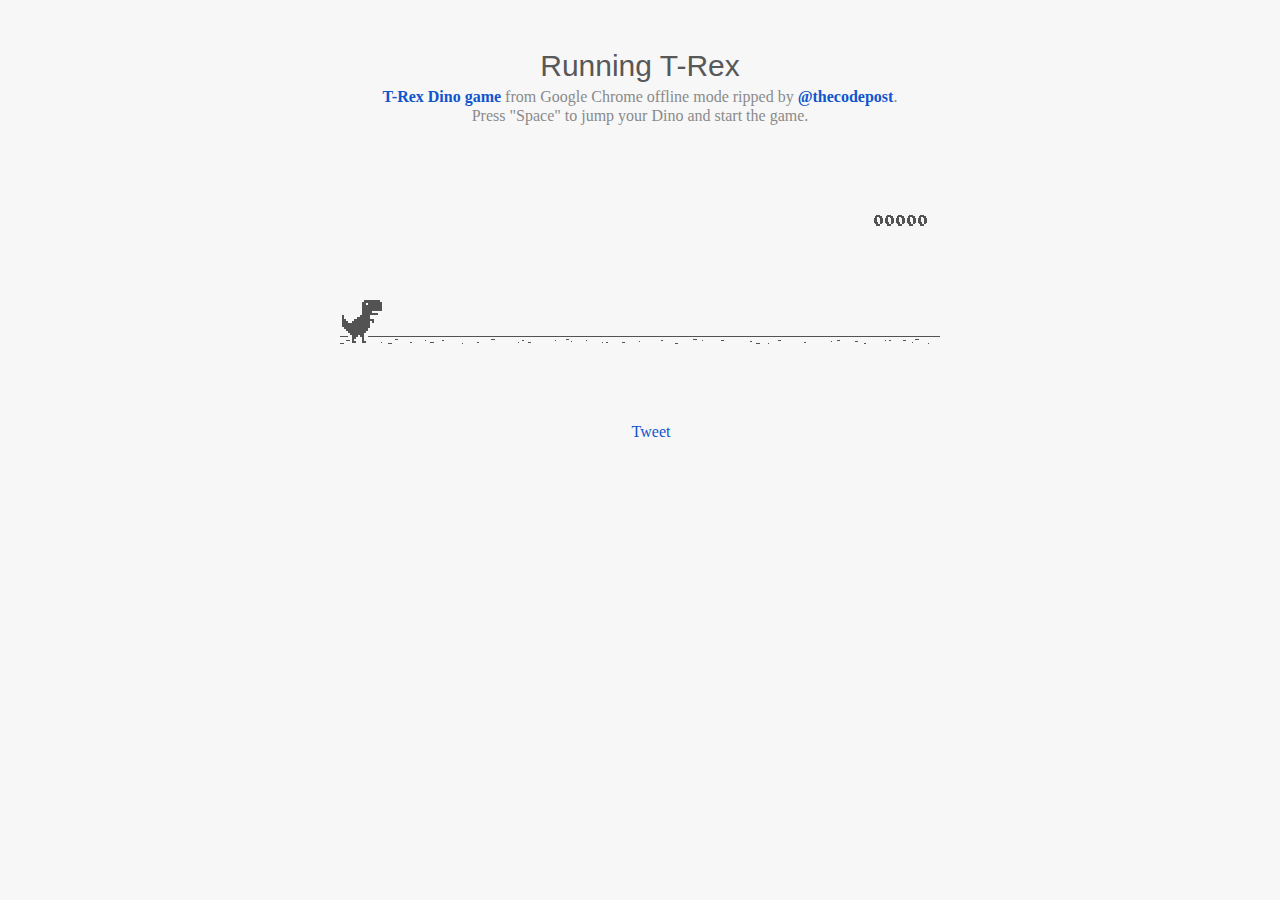
<file: Pages/404Page.html>
<html>

<head>
<title>404 Not Found</title>
<meta name="description" content="Ripped T-Rex/Dino game of Chromium">
<meta property="og:title" content="Play the hidden T-Rex Dinosaur game of Chromium .">
<meta property="og:type" content="article">
<meta property="og:url" content="http://www.thecodepost.org">
<meta property="og:image" content="http://img.thecodepost.org/2015/01/trex.png">
<meta property="og:site_name" content="The Code Post">
<meta property="og:description" content="Google Chrome has a hidden T-Rex game only for offline mode. But now, you can enjoy it any time and on any device, but you gotta stay online!!!">

<meta name="twitter:card" content="summary_large_image">
<meta name="twitter:site" content="@thecodepost">
<meta name="twitter:creator" content="@thecodepost">
<meta name="twitter:title" content="Check out the cool hidden game from Google Chrome!">
<meta name="twitter:description" content="Check out the cool hidden game from Google Chrome!">
<meta name="twitter:image:src" content="http://img.thecodepost.org/2015/01/trex.png">
<script src="https://apis.google.com/js/platform.js" async defer></script>

	<!--script type="text/javascript" src="a.js"></script-->
	<script type="text/javascript">
	function hideClass(name) {
       var myClasses = document.querySelectorAll(name),
      i = 0,
      l = myClasses.length;

      for (i; i < l; i++) {
        myClasses[i].style.display = 'none';
      }
	}
    // Copyright (c) 2014 The Chromium Authors. All rights reserved.
    // Use of this source code is governed by a BSD-style license that can be
    // found in the LICENSE file.
    (function() {
    'use strict';
    /**
    * T-Rex runner.
    * @param {string} outerContainerId Outer containing element id.
    * @param {object} opt_config
    * @constructor
    * @export
    */
    function Runner(outerContainerId, opt_config) {
    // Singleton
    if (Runner.instance_) {
    return Runner.instance_;
    }
    Runner.instance_ = this;
    this.outerContainerEl = document.querySelector(outerContainerId);
    this.containerEl = null;
    this.detailsButton = this.outerContainerEl.querySelector('#details-button');
    this.config = opt_config || Runner.config;
    this.dimensions = Runner.defaultDimensions;
    this.canvas = null;
    this.canvasCtx = null;
    this.tRex = null;
    this.distanceMeter = null;
    this.distanceRan = 0;
    this.highestScore = 0;
    this.time = 0;
    this.runningTime = 0;
    this.msPerFrame = 1000 / FPS;
    this.currentSpeed = this.config.SPEED;
    this.obstacles = [];
    this.started = false;
    this.activated = false;
    this.crashed = false;
    this.paused = false;
    this.resizeTimerId_ = null;
    this.playCount = 0;
    // Sound FX.
    this.audioBuffer = null;
    this.soundFx = {};
    // Global web audio context for playing sounds.
    this.audioContext = null;
    // Images.
    this.images = {};
    this.imagesLoaded = 0;
    this.loadImages();
    }
    window['Runner'] = Runner;
    /**
    * Default game width.
    * @const
    */
    var DEFAULT_WIDTH = 600;
    /**
    * Frames per second.
    * @const
    */
    var FPS = 60;
    /** @const */
    var IS_HIDPI = window.devicePixelRatio > 1;
    /** @const */
    var IS_IOS =
    window.navigator.userAgent.indexOf('UIWebViewForStaticFileContent') > -1;
    /** @const */
    var IS_MOBILE = window.navigator.userAgent.indexOf('Mobi') > -1 || IS_IOS;
    /** @const */
    var IS_TOUCH_ENABLED = 'ontouchstart' in window;
    /**
    * Default game configuration.
    * @enum {number}
    */
    Runner.config = {
    ACCELERATION: 0.001,
    BG_CLOUD_SPEED: 0.2,
    BOTTOM_PAD: 10,
    CLEAR_TIME: 3000,
    CLOUD_FREQUENCY: 0.5,
    GAMEOVER_CLEAR_TIME: 750,
    GAP_COEFFICIENT: 0.6,
    GRAVITY: 0.6,
    INITIAL_JUMP_VELOCITY: 12,
    MAX_CLOUDS: 6,
    MAX_OBSTACLE_LENGTH: 3,
    MAX_SPEED: 12,
    MIN_JUMP_HEIGHT: 35,
    MOBILE_SPEED_COEFFICIENT: 1.2,
    RESOURCE_TEMPLATE_ID: 'audio-resources',
    SPEED: 6,
    SPEED_DROP_COEFFICIENT: 3
    };
    /**
    * Default dimensions.
    * @enum {string}
    */
    Runner.defaultDimensions = {
    WIDTH: DEFAULT_WIDTH,
    HEIGHT: 150
    };
    /**
    * CSS class names.
    * @enum {string}
    */
    Runner.classes = {
    CANVAS: 'runner-canvas',
    CONTAINER: 'runner-container',
    CRASHED: 'crashed',
    ICON: 'icon-offline',
    TOUCH_CONTROLLER: 'controller'
    };
    /**
    * Image source urls.
    * @enum {array.<object>}
    */
    Runner.imageSources = {
    LDPI: [
    {name: 'CACTUS_LARGE', id: '1x-obstacle-large'},
    {name: 'CACTUS_SMALL', id: '1x-obstacle-small'},
    {name: 'CLOUD', id: '1x-cloud'},
    {name: 'HORIZON', id: '1x-horizon'},
    {name: 'RESTART', id: '1x-restart'},
    {name: 'TEXT_SPRITE', id: '1x-text'},
    {name: 'TREX', id: '1x-trex'}
    ],
    HDPI: [
    {name: 'CACTUS_LARGE', id: '2x-obstacle-large'},
    {name: 'CACTUS_SMALL', id: '2x-obstacle-small'},
    {name: 'CLOUD', id: '2x-cloud'},
    {name: 'HORIZON', id: '2x-horizon'},
    {name: 'RESTART', id: '2x-restart'},
    {name: 'TEXT_SPRITE', id: '2x-text'},
    {name: 'TREX', id: '2x-trex'}
    ]
    };
    /**
    * Sound FX. Reference to the ID of the audio tag on interstitial page.
    * @enum {string}
    */
    Runner.sounds = {
    BUTTON_PRESS: 'offline-sound-press',
    HIT: 'offline-sound-hit',
    SCORE: 'offline-sound-reached'
    };
    /**
    * Key code mapping.
    * @enum {object}
    */
    Runner.keycodes = {
    JUMP: {'38': 1, '32': 1}, // Up, spacebar
    DUCK: {'40': 1}, // Down
    RESTART: {'13': 1} // Enter
    };
    /**
    * Runner event names.
    * @enum {string}
    */
    Runner.events = {
    ANIM_END: 'webkitAnimationEnd',
    CLICK: 'click',
    KEYDOWN: 'keydown',
    KEYUP: 'keyup',
    MOUSEDOWN: 'mousedown',
    MOUSEUP: 'mouseup',
    RESIZE: 'resize',
    TOUCHEND: 'touchend',
    TOUCHSTART: 'touchstart',
    VISIBILITY: 'visibilitychange',
    BLUR: 'blur',
    FOCUS: 'focus',
    LOAD: 'load'
    };
    Runner.prototype = {
    /**
    * Setting individual settings for debugging.
    * @param {string} setting
    * @param {*} value
    */
    updateConfigSetting: function(setting, value) {
    if (setting in this.config && value != undefined) {
    this.config[setting] = value;
    switch (setting) {
    case 'GRAVITY':
    case 'MIN_JUMP_HEIGHT':
    case 'SPEED_DROP_COEFFICIENT':
    this.tRex.config[setting] = value;
    break;
    case 'INITIAL_JUMP_VELOCITY':
    this.tRex.setJumpVelocity(value);
    break;
    case 'SPEED':
    this.setSpeed(value);
    break;
    }
    }
    },
    /**
    * Load and cache the image assets from the page.
    */
    loadImages: function() {
    var imageSources = IS_HIDPI ? Runner.imageSources.HDPI :
    Runner.imageSources.LDPI;
    var numImages = imageSources.length;
    for (var i = numImages - 1; i >= 0; i--) {
    var imgSource = imageSources[i];
    this.images[imgSource.name] = document.getElementById(imgSource.id);
    }
    this.init();
    },
    /**
    * Load and decode base 64 encoded sounds.
    */
    loadSounds: function() {
    if (!IS_IOS) {
    this.audioContext = new AudioContext();
    var resourceTemplate =
    document.getElementById(this.config.RESOURCE_TEMPLATE_ID).content;
    for (var sound in Runner.sounds) {
    var soundSrc =
    resourceTemplate.getElementById(Runner.sounds[sound]).src;
    soundSrc = soundSrc.substr(soundSrc.indexOf(',') + 1);
    var buffer = decodeBase64ToArrayBuffer(soundSrc);
    // Async, so no guarantee of order in array.
    this.audioContext.decodeAudioData(buffer, function(index, audioData) {
    this.soundFx[index] = audioData;
    }.bind(this, sound));
    }
    }
    },
    /**
    * Sets the game speed. Adjust the speed accordingly if on a smaller screen.
    * @param {number} opt_speed
    */
    setSpeed: function(opt_speed) {
    var speed = opt_speed || this.currentSpeed;
    // Reduce the speed on smaller mobile screens.
    if (this.dimensions.WIDTH < DEFAULT_WIDTH) {
    var mobileSpeed = speed * this.dimensions.WIDTH / DEFAULT_WIDTH *
    this.config.MOBILE_SPEED_COEFFICIENT;
    this.currentSpeed = mobileSpeed > speed ? speed : mobileSpeed;
    } else if (opt_speed) {
    this.currentSpeed = opt_speed;
    }
    },
    /**
    * Game initialiser.
    */
    init: function() {
    // Hide the static icon.
    //document.querySelector('.' + Runner.classes.ICON).style.visibility = 'hidden';
    this.adjustDimensions();
    this.setSpeed();
    this.containerEl = document.createElement('div');
    this.containerEl.className = Runner.classes.CONTAINER;
    // Player canvas container.
    this.canvas = createCanvas(this.containerEl, this.dimensions.WIDTH,
    this.dimensions.HEIGHT, Runner.classes.PLAYER);
    this.canvasCtx = this.canvas.getContext('2d');
    this.canvasCtx.fillStyle = '#f7f7f7';
    this.canvasCtx.fill();
    Runner.updateCanvasScaling(this.canvas);
    // Horizon contains clouds, obstacles and the ground.
    this.horizon = new Horizon(this.canvas, this.images, this.dimensions,
    this.config.GAP_COEFFICIENT);
    // Distance meter
    this.distanceMeter = new DistanceMeter(this.canvas,
    this.images.TEXT_SPRITE, this.dimensions.WIDTH);
    // Draw t-rex
    this.tRex = new Trex(this.canvas, this.images.TREX);
    this.outerContainerEl.appendChild(this.containerEl);
    if (IS_MOBILE) {
    this.createTouchController();
    }
    this.startListening();
    this.update();
    window.addEventListener(Runner.events.RESIZE,
    this.debounceResize.bind(this));
    },
    /**
    * Create the touch controller. A div that covers whole screen.
    */
    createTouchController: function() {
    this.touchController = document.createElement('div');
    this.touchController.className = Runner.classes.TOUCH_CONTROLLER;
    },
    /**
    * Debounce the resize event.
    */
    debounceResize: function() {
    if (!this.resizeTimerId_) {
    this.resizeTimerId_ =
    setInterval(this.adjustDimensions.bind(this), 250);
    }
    },
    /**
    * Adjust game space dimensions on resize.
    */
    adjustDimensions: function() {
    clearInterval(this.resizeTimerId_);
    this.resizeTimerId_ = null;
    var boxStyles = window.getComputedStyle(this.outerContainerEl);
    var padding = Number(boxStyles.paddingLeft.substr(0,
    boxStyles.paddingLeft.length - 2));
    this.dimensions.WIDTH = this.outerContainerEl.offsetWidth - padding * 2;
    // Redraw the elements back onto the canvas.
    if (this.canvas) {
    this.canvas.width = this.dimensions.WIDTH;
    this.canvas.height = this.dimensions.HEIGHT;
    Runner.updateCanvasScaling(this.canvas);
    this.distanceMeter.calcXPos(this.dimensions.WIDTH);
    this.clearCanvas();
    this.horizon.update(0, 0, true);
    this.tRex.update(0);
    // Outer container and distance meter.
    if (this.activated || this.crashed) {
    this.containerEl.style.width = this.dimensions.WIDTH + 'px';
    this.containerEl.style.height = this.dimensions.HEIGHT + 'px';
    this.distanceMeter.update(0, Math.ceil(this.distanceRan));
    this.stop();
    } else {
    this.tRex.draw(0, 0);
    }
    // Game over panel.
    if (this.crashed && this.gameOverPanel) {
    this.gameOverPanel.updateDimensions(this.dimensions.WIDTH);
    this.gameOverPanel.draw();
    }
    }
    },
    /**
    * Play the game intro.
    * Canvas container width expands out to the full width.
    */
    playIntro: function() {
    if (!this.started && !this.crashed) {
    this.playingIntro = true;
    this.tRex.playingIntro = true;
    // CSS animation definition.
    var keyframes = '@-webkit-keyframes intro { ' +
    'from { width:' + Trex.config.WIDTH + 'px }' +
    'to { width: ' + this.dimensions.WIDTH + 'px }' +
    '}';
    document.styleSheets[0].insertRule(keyframes, 0);
    this.containerEl.addEventListener(Runner.events.ANIM_END,
    this.startGame.bind(this));
    this.containerEl.style.webkitAnimation = 'intro .4s ease-out 1 both';
    this.containerEl.style.width = this.dimensions.WIDTH + 'px';
    if (this.touchController) {
    this.outerContainerEl.appendChild(this.touchController);
    }
    this.activated = true;
    this.started = true;
    } else if (this.crashed) {
    this.restart();
    }
    },
    /**
    * Update the game status to started.
    */
    startGame: function() {
    this.runningTime = 0;
    this.playingIntro = false;
    this.tRex.playingIntro = false;
    this.containerEl.style.webkitAnimation = '';
    this.playCount++;
    // Handle tabbing off the page. Pause the current game.
    window.addEventListener(Runner.events.VISIBILITY,
    this.onVisibilityChange.bind(this));
    window.addEventListener(Runner.events.BLUR,
    this.onVisibilityChange.bind(this));
    window.addEventListener(Runner.events.FOCUS,
    this.onVisibilityChange.bind(this));
    },
    clearCanvas: function() {
    this.canvasCtx.clearRect(0, 0, this.dimensions.WIDTH,
    this.dimensions.HEIGHT);
    },
    /**
    * Update the game frame.
    */
    update: function() {
    this.drawPending = false;
    var now = getTimeStamp();
    var deltaTime = now - (this.time || now);
    this.time = now;
    if (this.activated) {
    this.clearCanvas();
    if (this.tRex.jumping) {
    this.tRex.updateJump(deltaTime, this.config);
    }
    this.runningTime += deltaTime;
    var hasObstacles = this.runningTime > this.config.CLEAR_TIME;
    // First jump triggers the intro.
    if (this.tRex.jumpCount == 1 && !this.playingIntro) {
    this.playIntro();
    }
    // The horizon doesn't move until the intro is over.
    if (this.playingIntro) {
    this.horizon.update(0, this.currentSpeed, hasObstacles);
    } else {
    deltaTime = !this.started ? 0 : deltaTime;
    this.horizon.update(deltaTime, this.currentSpeed, hasObstacles);
    }
    // Check for collisions.
    var collision = hasObstacles &&
    checkForCollision(this.horizon.obstacles[0], this.tRex);
    if (!collision) {
    this.distanceRan += this.currentSpeed * deltaTime / this.msPerFrame;
    if (this.currentSpeed < this.config.MAX_SPEED) {
    this.currentSpeed += this.config.ACCELERATION;
    }
    } else {
    this.gameOver();
    }
    if (this.distanceMeter.getActualDistance(this.distanceRan) >
    this.distanceMeter.maxScore) {
    this.distanceRan = 0;
    }
    var playAcheivementSound = this.distanceMeter.update(deltaTime,
    Math.ceil(this.distanceRan));
    if (playAcheivementSound) {
    this.playSound(this.soundFx.SCORE);
    }
    }
    if (!this.crashed) {
    this.tRex.update(deltaTime);
    this.raq();
    }
    },
    /**
    * Event handler.
    */
    handleEvent: function(e) {
    return (function(evtType, events) {
    switch (evtType) {
    case events.KEYDOWN:
    case events.TOUCHSTART:
    case events.MOUSEDOWN:
    this.onKeyDown(e);
    break;
    case events.KEYUP:
    case events.TOUCHEND:
    case events.MOUSEUP:
    this.onKeyUp(e);
    break;
    }
    }.bind(this))(e.type, Runner.events);
    },
    /**
    * Bind relevant key / mouse / touch listeners.
    */
    startListening: function() {
    // Keys.
    document.addEventListener(Runner.events.KEYDOWN, this);
    document.addEventListener(Runner.events.KEYUP, this);
    if (IS_MOBILE) {
    // Mobile only touch devices.
    this.touchController.addEventListener(Runner.events.TOUCHSTART, this);
    this.touchController.addEventListener(Runner.events.TOUCHEND, this);
    this.containerEl.addEventListener(Runner.events.TOUCHSTART, this);
    } else {
    // Mouse.
    document.addEventListener(Runner.events.MOUSEDOWN, this);
    document.addEventListener(Runner.events.MOUSEUP, this);
    }
    },
    /**
    * Remove all listeners.
    */
    stopListening: function() {
    document.removeEventListener(Runner.events.KEYDOWN, this);
    document.removeEventListener(Runner.events.KEYUP, this);
    if (IS_MOBILE) {
    this.touchController.removeEventListener(Runner.events.TOUCHSTART, this);
    this.touchController.removeEventListener(Runner.events.TOUCHEND, this);
    this.containerEl.removeEventListener(Runner.events.TOUCHSTART, this);
    } else {
    document.removeEventListener(Runner.events.MOUSEDOWN, this);
    document.removeEventListener(Runner.events.MOUSEUP, this);
    }
    },
    /**
    * Process keydown.
    * @param {Event} e
    */
    onKeyDown: function(e) {
    if (e.target != this.detailsButton) {
    if (!this.crashed && (Runner.keycodes.JUMP[String(e.keyCode)] ||
    e.type == Runner.events.TOUCHSTART)) {
    if (!this.activated) {
    this.loadSounds();
    this.activated = true;
    }
    if (!this.tRex.jumping) {
    this.playSound(this.soundFx.BUTTON_PRESS);
    this.tRex.startJump();
    }
    }
    if (this.crashed && e.type == Runner.events.TOUCHSTART &&
    e.currentTarget == this.containerEl) {
    this.restart();
    }
    }
    // Speed drop, activated only when jump key is not pressed.
    if (Runner.keycodes.DUCK[e.keyCode] && this.tRex.jumping) {
    e.preventDefault();
    this.tRex.setSpeedDrop();
    }
    },
    /**
    * Process key up.
    * @param {Event} e
    */
    onKeyUp: function(e) {
    var keyCode = String(e.keyCode);
    var isjumpKey = Runner.keycodes.JUMP[keyCode] ||
    e.type == Runner.events.TOUCHEND ||
    e.type == Runner.events.MOUSEDOWN;
    if (this.isRunning() && isjumpKey) {
    this.tRex.endJump();
    } else if (Runner.keycodes.DUCK[keyCode]) {
    this.tRex.speedDrop = false;
    } else if (this.crashed) {
    // Check that enough time has elapsed before allowing jump key to restart.
    var deltaTime = getTimeStamp() - this.time;
    if (Runner.keycodes.RESTART[keyCode] ||
    (e.type == Runner.events.MOUSEUP && e.target == this.canvas) ||
    (deltaTime >= this.config.GAMEOVER_CLEAR_TIME &&
    Runner.keycodes.JUMP[keyCode])) {
    this.restart();
    }
    } else if (this.paused && isjumpKey) {
    this.play();
    }
    },
    /**
    * RequestAnimationFrame wrapper.
    */
    raq: function() {
    if (!this.drawPending) {
    this.drawPending = true;
    this.raqId = requestAnimationFrame(this.update.bind(this));
    }
    },
    /**
    * Whether the game is running.
    * @return {boolean}
    */
    isRunning: function() {
    return !!this.raqId;
    },
    /**
    * Game over state.
    */
    gameOver: function() {
    this.playSound(this.soundFx.HIT);
    vibrate(200);
    this.stop();
    this.crashed = true;
    this.distanceMeter.acheivement = false;
    this.tRex.update(100, Trex.status.CRASHED);
    // Game over panel.
    if (!this.gameOverPanel) {
    this.gameOverPanel = new GameOverPanel(this.canvas,
    this.images.TEXT_SPRITE, this.images.RESTART,
    this.dimensions);
    } else {
    this.gameOverPanel.draw();
    }
    // Update the high score.
    if (this.distanceRan > this.highestScore) {
    this.highestScore = Math.ceil(this.distanceRan);
    this.distanceMeter.setHighScore(this.highestScore);
    }
    // Reset the time clock.
    this.time = getTimeStamp();
    },
    stop: function() {
    this.activated = false;
    this.paused = true;
    cancelAnimationFrame(this.raqId);
    this.raqId = 0;
    },
    play: function() {
    if (!this.crashed) {
    this.activated = true;
    this.paused = false;
    this.tRex.update(0, Trex.status.RUNNING);
    this.time = getTimeStamp();
    this.update();
    }
    },
    restart: function() {
    if (!this.raqId) {
    this.playCount++;
    this.runningTime = 0;
    this.activated = true;
    this.crashed = false;
    this.distanceRan = 0;
    this.setSpeed(this.config.SPEED);
    this.time = getTimeStamp();
    this.containerEl.classList.remove(Runner.classes.CRASHED);
    this.clearCanvas();
    this.distanceMeter.reset(this.highestScore);
    this.horizon.reset();
    this.tRex.reset();
    this.playSound(this.soundFx.BUTTON_PRESS);
    this.update();
    }
    },
    /**
    * Pause the game if the tab is not in focus.
    */
    onVisibilityChange: function(e) {
    if (document.hidden || document.webkitHidden || e.type == 'blur') {
    this.stop();
    } else {
    this.play();
    }
    },
    /**
    * Play a sound.
    * @param {SoundBuffer} soundBuffer
    */
    playSound: function(soundBuffer) {
    if (soundBuffer) {
    var sourceNode = this.audioContext.createBufferSource();
    sourceNode.buffer = soundBuffer;
    sourceNode.connect(this.audioContext.destination);
    sourceNode.start(0);
    }
    }
    };
    /**
    * Updates the canvas size taking into
    * account the backing store pixel ratio and
    * the device pixel ratio.
    *
    * See article by Paul Lewis:
    * https://www.html5rocks.com/en/tutorials/canvas/hidpi/
    *
    * @param {HTMLCanvasElement} canvas
    * @param {number} opt_width
    * @param {number} opt_height
    * @return {boolean} Whether the canvas was scaled.
    */
    Runner.updateCanvasScaling = function(canvas, opt_width, opt_height) {
    var context = canvas.getContext('2d');
    // Query the various pixel ratios
    var devicePixelRatio = Math.floor(window.devicePixelRatio) || 1;
    var backingStoreRatio = Math.floor(context.webkitBackingStorePixelRatio) || 1;
    var ratio = devicePixelRatio / backingStoreRatio;
    // Upscale the canvas if the two ratios don't match
    if (devicePixelRatio !== backingStoreRatio) {
    var oldWidth = opt_width || canvas.width;
    var oldHeight = opt_height || canvas.height;
    canvas.width = oldWidth * ratio;
    canvas.height = oldHeight * ratio;
    canvas.style.width = oldWidth + 'px';
    canvas.style.height = oldHeight + 'px';
    // Scale the context to counter the fact that we've manually scaled
    // our canvas element.
    context.scale(ratio, ratio);
    return true;
    }
    return false;
    };
    /**
    * Get random number.
    * @param {number} min
    * @param {number} max
    * @param {number}
    */
    function getRandomNum(min, max) {
    return Math.floor(Math.random() * (max - min + 1)) + min;
    }
    /**
    * Vibrate on mobile devices.
    * @param {number} duration Duration of the vibration in milliseconds.
    */
    function vibrate(duration) {
    if (IS_MOBILE && window.navigator.vibrate) {
    window.navigator.vibrate(duration);
    }
    }
    /**
    * Create canvas element.
    * @param {HTMLElement} container Element to append canvas to.
    * @param {number} width
    * @param {number} height
    * @param {string} opt_classname
    * @return {HTMLCanvasElement}
    */
    function createCanvas(container, width, height, opt_classname) {
    var canvas = document.createElement('canvas');
    canvas.className = opt_classname ? Runner.classes.CANVAS + ' ' +
    opt_classname : Runner.classes.CANVAS;
    canvas.width = width;
    canvas.height = height;
    container.appendChild(canvas);
    return canvas;
    }
    /**
    * Decodes the base 64 audio to ArrayBuffer used by Web Audio.
    * @param {string} base64String
    */
    function decodeBase64ToArrayBuffer(base64String) {
    var len = (base64String.length / 4) * 3;
    var str = atob(base64String);
    var arrayBuffer = new ArrayBuffer(len);
    var bytes = new Uint8Array(arrayBuffer);
    for (var i = 0; i < len; i++) {
    bytes[i] = str.charCodeAt(i);
    }
    return bytes.buffer;
    }
    /**
    * Return the current timestamp.
    * @return {number}
    */
    function getTimeStamp() {
    return IS_IOS ? new Date().getTime() : performance.now();
    }
    //******************************************************************************
    /**
    * Game over panel.
    * @param {!HTMLCanvasElement} canvas
    * @param {!HTMLImage} textSprite
    * @param {!HTMLImage} restartImg
    * @param {!Object} dimensions Canvas dimensions.
    * @constructor
    */
    function GameOverPanel(canvas, textSprite, restartImg, dimensions) {
    this.canvas = canvas;
    this.canvasCtx = canvas.getContext('2d');
    this.canvasDimensions = dimensions;
    this.textSprite = textSprite;
    this.restartImg = restartImg;
    this.draw();
    };
    /**
    * Dimensions used in the panel.
    * @enum {number}
    */
    GameOverPanel.dimensions = {
    TEXT_X: 0,
    TEXT_Y: 13,
    TEXT_WIDTH: 191,
    TEXT_HEIGHT: 11,
    RESTART_WIDTH: 36,
    RESTART_HEIGHT: 32
    };
    GameOverPanel.prototype = {
    /**
    * Update the panel dimensions.
    * @param {number} width New canvas width.
    * @param {number} opt_height Optional new canvas height.
    */
    updateDimensions: function(width, opt_height) {
    this.canvasDimensions.WIDTH = width;
    if (opt_height) {
    this.canvasDimensions.HEIGHT = opt_height;
    }
    },
    /**
    * Draw the panel.
    */
    draw: function() {
    var dimensions = GameOverPanel.dimensions;
    var centerX = this.canvasDimensions.WIDTH / 2;
    // Game over text.
    var textSourceX = dimensions.TEXT_X;
    var textSourceY = dimensions.TEXT_Y;
    var textSourceWidth = dimensions.TEXT_WIDTH;
    var textSourceHeight = dimensions.TEXT_HEIGHT;
    var textTargetX = Math.round(centerX - (dimensions.TEXT_WIDTH / 2));
    var textTargetY = Math.round((this.canvasDimensions.HEIGHT - 25) / 3);
    var textTargetWidth = dimensions.TEXT_WIDTH;
    var textTargetHeight = dimensions.TEXT_HEIGHT;
    var restartSourceWidth = dimensions.RESTART_WIDTH;
    var restartSourceHeight = dimensions.RESTART_HEIGHT;
    var restartTargetX = centerX - (dimensions.RESTART_WIDTH / 2);
    var restartTargetY = this.canvasDimensions.HEIGHT / 2;
    if (IS_HIDPI) {
    textSourceY *= 2;
    textSourceX *= 2;
    textSourceWidth *= 2;
    textSourceHeight *= 2;
    restartSourceWidth *= 2;
    restartSourceHeight *= 2;
    }
    // Game over text from sprite.
    this.canvasCtx.drawImage(this.textSprite,
    textSourceX, textSourceY, textSourceWidth, textSourceHeight,
    textTargetX, textTargetY, textTargetWidth, textTargetHeight);
    // Restart button.
    this.canvasCtx.drawImage(this.restartImg, 0, 0,
    restartSourceWidth, restartSourceHeight,
    restartTargetX, restartTargetY, dimensions.RESTART_WIDTH,
    dimensions.RESTART_HEIGHT);
    }
    };
    //******************************************************************************
    /**
    * Check for a collision.
    * @param {!Obstacle} obstacle
    * @param {!Trex} tRex T-rex object.
    * @param {HTMLCanvasContext} opt_canvasCtx Optional canvas context for drawing
    * collision boxes.
    * @return {Array.<CollisionBox>}
    */
    function checkForCollision(obstacle, tRex, opt_canvasCtx) {
    var obstacleBoxXPos = Runner.defaultDimensions.WIDTH + obstacle.xPos;
    // Adjustments are made to the bounding box as there is a 1 pixel white
    // border around the t-rex and obstacles.
    var tRexBox = new CollisionBox(
    tRex.xPos + 1,
    tRex.yPos + 1,
    tRex.config.WIDTH - 2,
    tRex.config.HEIGHT - 2);
    var obstacleBox = new CollisionBox(
    obstacle.xPos + 1,
    obstacle.yPos + 1,
    obstacle.typeConfig.width * obstacle.size - 2,
    obstacle.typeConfig.height - 2);
    // Debug outer box
    if (opt_canvasCtx) {
    drawCollisionBoxes(opt_canvasCtx, tRexBox, obstacleBox);
    }
    // Simple outer bounds check.
    if (boxCompare(tRexBox, obstacleBox)) {
    var collisionBoxes = obstacle.collisionBoxes;
    var tRexCollisionBoxes = Trex.collisionBoxes;
    // Detailed axis aligned box check.
    for (var t = 0; t < tRexCollisionBoxes.length; t++) {
    for (var i = 0; i < collisionBoxes.length; i++) {
    // Adjust the box to actual positions.
    var adjTrexBox =
    createAdjustedCollisionBox(tRexCollisionBoxes[t], tRexBox);
    var adjObstacleBox =
    createAdjustedCollisionBox(collisionBoxes[i], obstacleBox);
    var crashed = boxCompare(adjTrexBox, adjObstacleBox);
    // Draw boxes for debug.
    if (opt_canvasCtx) {
    drawCollisionBoxes(opt_canvasCtx, adjTrexBox, adjObstacleBox);
    }
    if (crashed) {
    return [adjTrexBox, adjObstacleBox];
    }
    }
    }
    }
    return false;
    };
    /**
    * Adjust the collision box.
    * @param {!CollisionBox} box The original box.
    * @param {!CollisionBox} adjustment Adjustment box.
    * @return {CollisionBox} The adjusted collision box object.
    */
    function createAdjustedCollisionBox(box, adjustment) {
    return new CollisionBox(
    box.x + adjustment.x,
    box.y + adjustment.y,
    box.width,
    box.height);
    };
    /**
    * Draw the collision boxes for debug.
    */
    function drawCollisionBoxes(canvasCtx, tRexBox, obstacleBox) {
    canvasCtx.save();
    canvasCtx.strokeStyle = '#f00';
    canvasCtx.strokeRect(tRexBox.x, tRexBox.y,
    tRexBox.width, tRexBox.height);
    canvasCtx.strokeStyle = '#0f0';
    canvasCtx.strokeRect(obstacleBox.x, obstacleBox.y,
    obstacleBox.width, obstacleBox.height);
    canvasCtx.restore();
    };
    /**
    * Compare two collision boxes for a collision.
    * @param {CollisionBox} tRexBox
    * @param {CollisionBox} obstacleBox
    * @return {boolean} Whether the boxes intersected.
    */
    function boxCompare(tRexBox, obstacleBox) {
    var crashed = false;
    var tRexBoxX = tRexBox.x;
    var tRexBoxY = tRexBox.y;
    var obstacleBoxX = obstacleBox.x;
    var obstacleBoxY = obstacleBox.y;
    // Axis-Aligned Bounding Box method.
    if (tRexBox.x < obstacleBoxX + obstacleBox.width &&
    tRexBox.x + tRexBox.width > obstacleBoxX &&
    tRexBox.y < obstacleBox.y + obstacleBox.height &&
    tRexBox.height + tRexBox.y > obstacleBox.y) {
    crashed = true;
    }
    return crashed;
    };
    //******************************************************************************
    /**
    * Collision box object.
    * @param {number} x X position.
    * @param {number} y Y Position.
    * @param {number} w Width.
    * @param {number} h Height.
    */
    function CollisionBox(x, y, w, h) {
    this.x = x;
    this.y = y;
    this.width = w;
    this.height = h;
    };
    //******************************************************************************
    /**
    * Obstacle.
    * @param {HTMLCanvasCtx} canvasCtx
    * @param {Obstacle.type} type
    * @param {image} obstacleImg Image sprite.
    * @param {Object} dimensions
    * @param {number} gapCoefficient Mutipler in determining the gap.
    * @param {number} speed
    */
    function Obstacle(canvasCtx, type, obstacleImg, dimensions,
    gapCoefficient, speed) {
    this.canvasCtx = canvasCtx;
    this.image = obstacleImg;
    this.typeConfig = type;
    this.gapCoefficient = gapCoefficient;
    this.size = getRandomNum(1, Obstacle.MAX_OBSTACLE_LENGTH);
    this.dimensions = dimensions;
    this.remove = false;
    this.xPos = 0;
    this.yPos = this.typeConfig.yPos;
    this.width = 0;
    this.collisionBoxes = [];
    this.gap = 0;
    this.init(speed);
    };
    /**
    * Coefficient for calculating the maximum gap.
    * @const
    */
    Obstacle.MAX_GAP_COEFFICIENT = 1.5;
    /**
    * Maximum obstacle grouping count.
    * @const
    */
    Obstacle.MAX_OBSTACLE_LENGTH = 3,
    Obstacle.prototype = {
    /**
    * Initialise the DOM for the obstacle.
    * @param {number} speed
    */
    init: function(speed) {
    this.cloneCollisionBoxes();
    // Only allow sizing if we're at the right speed.
    if (this.size > 1 && this.typeConfig.multipleSpeed > speed) {
    this.size = 1;
    }
    this.width = this.typeConfig.width * this.size;
    this.xPos = this.dimensions.WIDTH - this.width;
    this.draw();
    // Make collision box adjustments,
    // Central box is adjusted to the size as one box.
    // ____ ______ ________
    // _| |-| _| |-| _| |-|
    // | |<->| | | |<--->| | | |<----->| |
    // | | 1 | | | | 2 | | | | 3 | |
    // |_|___|_| |_|_____|_| |_|_______|_|
    //
    if (this.size > 1) {
    this.collisionBoxes[1].width = this.width - this.collisionBoxes[0].width -
    this.collisionBoxes[2].width;
    this.collisionBoxes[2].x = this.width - this.collisionBoxes[2].width;
    }
    this.gap = this.getGap(this.gapCoefficient, speed);
    },
    /**
    * Draw and crop based on size.
    */
    draw: function() {
    var sourceWidth = this.typeConfig.width;
    var sourceHeight = this.typeConfig.height;
    if (IS_HIDPI) {
    sourceWidth = sourceWidth * 2;
    sourceHeight = sourceHeight * 2;
    }
    // Sprite
    var sourceX = (sourceWidth * this.size) * (0.5 * (this.size - 1));
    this.canvasCtx.drawImage(this.image,
    sourceX, 0,
    sourceWidth * this.size, sourceHeight,
    this.xPos, this.yPos,
    this.typeConfig.width * this.size, this.typeConfig.height);
    },
    /**
    * Obstacle frame update.
    * @param {number} deltaTime
    * @param {number} speed
    */
    update: function(deltaTime, speed) {
    if (!this.remove) {
    this.xPos -= Math.floor((speed * FPS / 1000) * deltaTime);
    this.draw();
    if (!this.isVisible()) {
    this.remove = true;
    }
    }
    },
    /**
    * Calculate a random gap size.
    * - Minimum gap gets wider as speed increses
    * @param {number} gapCoefficient
    * @param {number} speed
    * @return {number} The gap size.
    */
    getGap: function(gapCoefficient, speed) {
    var minGap = Math.round(this.width * speed +
    this.typeConfig.minGap * gapCoefficient);
    var maxGap = Math.round(minGap * Obstacle.MAX_GAP_COEFFICIENT);
    return getRandomNum(minGap, maxGap);
    },
    /**
    * Check if obstacle is visible.
    * @return {boolean} Whether the obstacle is in the game area.
    */
    isVisible: function() {
    return this.xPos + this.width > 0;
    },
    /**
    * Make a copy of the collision boxes, since these will change based on
    * obstacle type and size.
    */
    cloneCollisionBoxes: function() {
    var collisionBoxes = this.typeConfig.collisionBoxes;
    for (var i = collisionBoxes.length - 1; i >= 0; i--) {
    this.collisionBoxes[i] = new CollisionBox(collisionBoxes[i].x,
    collisionBoxes[i].y, collisionBoxes[i].width,
    collisionBoxes[i].height);
    }
    }
    };
    /**
    * Obstacle definitions.
    * minGap: minimum pixel space betweeen obstacles.
    * multipleSpeed: Speed at which multiples are allowed.
    */
    Obstacle.types = [
    {
    type: 'CACTUS_SMALL',
    className: ' cactus cactus-small ',
    width: 17,
    height: 35,
    yPos: 105,
    multipleSpeed: 3,
    minGap: 120,
    collisionBoxes: [
    new CollisionBox(0, 7, 5, 27),
    new CollisionBox(4, 0, 6, 34),
    new CollisionBox(10, 4, 7, 14)
    ]
    },
    {
    type: 'CACTUS_LARGE',
    className: ' cactus cactus-large ',
    width: 25,
    height: 50,
    yPos: 90,
    multipleSpeed: 6,
    minGap: 120,
    collisionBoxes: [
    new CollisionBox(0, 12, 7, 38),
    new CollisionBox(8, 0, 7, 49),
    new CollisionBox(13, 10, 10, 38)
    ]
    }
    ];
    //******************************************************************************
    /**
    * T-rex game character.
    * @param {HTMLCanvas} canvas
    * @param {HTMLImage} image Character image.
    * @constructor
    */
    function Trex(canvas, image) {
    this.canvas = canvas;
    this.canvasCtx = canvas.getContext('2d');
    this.image = image;
    this.xPos = 0;
    this.yPos = 0;
    // Position when on the ground.
    this.groundYPos = 0;
    this.currentFrame = 0;
    this.currentAnimFrames = [];
    this.blinkDelay = 0;
    this.animStartTime = 0;
    this.timer = 0;
    this.msPerFrame = 1000 / FPS;
    this.config = Trex.config;
    // Current status.
    this.status = Trex.status.WAITING;
    this.jumping = false;
    this.jumpVelocity = 0;
    this.reachedMinHeight = false;
    this.speedDrop = false;
    this.jumpCount = 0;
    this.jumpspotX = 0;
    this.init();
    };
    /**
    * T-rex player config.
    * @enum {number}
    */
    Trex.config = {
    DROP_VELOCITY: -5,
    GRAVITY: 0.6,
    HEIGHT: 47,
    INIITAL_JUMP_VELOCITY: -10,
    INTRO_DURATION: 1500,
    MAX_JUMP_HEIGHT: 30,
    MIN_JUMP_HEIGHT: 30,
    SPEED_DROP_COEFFICIENT: 3,
    SPRITE_WIDTH: 262,
    START_X_POS: 50,
    WIDTH: 44
    };
    /**
    * Used in collision detection.
    * @type {Array.<CollisionBox>}
    */
    Trex.collisionBoxes = [
    new CollisionBox(1, -1, 30, 26),
    new CollisionBox(32, 0, 8, 16),
    new CollisionBox(10, 35, 14, 8),
    new CollisionBox(1, 24, 29, 5),
    new CollisionBox(5, 30, 21, 4),
    new CollisionBox(9, 34, 15, 4)
    ];
    /**
    * Animation states.
    * @enum {string}
    */
    Trex.status = {
    CRASHED: 'CRASHED',
    JUMPING: 'JUMPING',
    RUNNING: 'RUNNING',
    WAITING: 'WAITING'
    };
    /**
    * Blinking coefficient.
    * @const
    */
    Trex.BLINK_TIMING = 7000;
    /**
    * Animation config for different states.
    * @enum {object}
    */
    Trex.animFrames = {
    WAITING: {
    frames: [44, 0],
    msPerFrame: 1000 / 3
    },
    RUNNING: {
    frames: [88, 132],
    msPerFrame: 1000 / 12
    },
    CRASHED: {
    frames: [220],
    msPerFrame: 1000 / 60
    },
    JUMPING: {
    frames: [0],
    msPerFrame: 1000 / 60
    }
    };
    Trex.prototype = {
    /**
    * T-rex player initaliser.
    * Sets the t-rex to blink at random intervals.
    */
    init: function() {
    this.blinkDelay = this.setBlinkDelay();
    this.groundYPos = Runner.defaultDimensions.HEIGHT - this.config.HEIGHT -
    Runner.config.BOTTOM_PAD;
    this.yPos = this.groundYPos;
    this.minJumpHeight = this.groundYPos - this.config.MIN_JUMP_HEIGHT;
    this.draw(0, 0);
    this.update(0, Trex.status.WAITING);
    },
    /**
    * Setter for the jump velocity.
    * The approriate drop velocity is also set.
    */
    setJumpVelocity: function(setting) {
    this.config.INIITAL_JUMP_VELOCITY = -setting;
    this.config.DROP_VELOCITY = -setting / 2;
    },
    /**
    * Set the animation status.
    * @param {!number} deltaTime
    * @param {Trex.status} status Optional status to switch to.
    */
    update: function(deltaTime, opt_status) {
    this.timer += deltaTime;
    // Update the status.
    if (opt_status) {
    this.status = opt_status;
    this.currentFrame = 0;
    this.msPerFrame = Trex.animFrames[opt_status].msPerFrame;
    this.currentAnimFrames = Trex.animFrames[opt_status].frames;
    if (opt_status == Trex.status.WAITING) {
    this.animStartTime = getTimeStamp();
    this.setBlinkDelay();
    }
    }
    // Game intro animation, T-rex moves in from the left.
    if (this.playingIntro && this.xPos < this.config.START_X_POS) {
    this.xPos += Math.round((this.config.START_X_POS /
    this.config.INTRO_DURATION) * deltaTime);
    }
    if (this.status == Trex.status.WAITING) {
    this.blink(getTimeStamp());
    } else {
    this.draw(this.currentAnimFrames[this.currentFrame], 0);
    }
    // Update the frame position.
    if (this.timer >= this.msPerFrame) {
    this.currentFrame = this.currentFrame ==
    this.currentAnimFrames.length - 1 ? 0 : this.currentFrame + 1;
    this.timer = 0;
    }
    },
    /**
    * Draw the t-rex to a particular position.
    * @param {number} x
    * @param {number} y
    */
    draw: function(x, y) {
    var sourceX = x;
    var sourceY = y;
    var sourceWidth = this.config.WIDTH;
    var sourceHeight = this.config.HEIGHT;
    if (IS_HIDPI) {
    sourceX *= 2;
    sourceY *= 2;
    sourceWidth *= 2;
    sourceHeight *= 2;
    }
    this.canvasCtx.drawImage(this.image, sourceX, sourceY,
    sourceWidth, sourceHeight,
    this.xPos, this.yPos,
    this.config.WIDTH, this.config.HEIGHT);
    },
    /**
    * Sets a random time for the blink to happen.
    */
    setBlinkDelay: function() {
    this.blinkDelay = Math.ceil(Math.random() * Trex.BLINK_TIMING);
    },
    /**
    * Make t-rex blink at random intervals.
    * @param {number} time Current time in milliseconds.
    */
    blink: function(time) {
    var deltaTime = time - this.animStartTime;
    if (deltaTime >= this.blinkDelay) {
    this.draw(this.currentAnimFrames[this.currentFrame], 0);
    if (this.currentFrame == 1) {
    // Set new random delay to blink.
    this.setBlinkDelay();
    this.animStartTime = time;
    }
    }
    },
    /**
    * Initialise a jump.
    */
    startJump: function() {
    if (!this.jumping) {
    this.update(0, Trex.status.JUMPING);
    this.jumpVelocity = this.config.INIITAL_JUMP_VELOCITY;
    this.jumping = true;
    this.reachedMinHeight = false;
    this.speedDrop = false;
    }
    },
    /**
    * Jump is complete, falling down.
    */
    endJump: function() {
    if (this.reachedMinHeight &&
    this.jumpVelocity < this.config.DROP_VELOCITY) {
    this.jumpVelocity = this.config.DROP_VELOCITY;
    }
    },
    /**
    * Update frame for a jump.
    * @param {number} deltaTime
    */
    updateJump: function(deltaTime) {
    var msPerFrame = Trex.animFrames[this.status].msPerFrame;
    var framesElapsed = deltaTime / msPerFrame;
    // Speed drop makes Trex fall faster.
    if (this.speedDrop) {
    this.yPos += Math.round(this.jumpVelocity *
    this.config.SPEED_DROP_COEFFICIENT * framesElapsed);
    } else {
    this.yPos += Math.round(this.jumpVelocity * framesElapsed);
    }
    this.jumpVelocity += this.config.GRAVITY * framesElapsed;
    // Minimum height has been reached.
    if (this.yPos < this.minJumpHeight || this.speedDrop) {
    this.reachedMinHeight = true;
    }
    // Reached max height
    if (this.yPos < this.config.MAX_JUMP_HEIGHT || this.speedDrop) {
    this.endJump();
    }
    // Back down at ground level. Jump completed.
    if (this.yPos > this.groundYPos) {
    this.reset();
    this.jumpCount++;
    }
    this.update(deltaTime);
    },
    /**
    * Set the speed drop. Immediately cancels the current jump.
    */
    setSpeedDrop: function() {
    this.speedDrop = true;
    this.jumpVelocity = 1;
    },
    /**
    * Reset the t-rex to running at start of game.
    */
    reset: function() {
    this.yPos = this.groundYPos;
    this.jumpVelocity = 0;
    this.jumping = false;
    this.update(0, Trex.status.RUNNING);
    this.midair = false;
    this.speedDrop = false;
    this.jumpCount = 0;
    }
    };
    //******************************************************************************
    /**
    * Handles displaying the distance meter.
    * @param {!HTMLCanvasElement} canvas
    * @param {!HTMLImage} spriteSheet Image sprite.
    * @param {number} canvasWidth
    * @constructor
    */
    function DistanceMeter(canvas, spriteSheet, canvasWidth) {
    this.canvas = canvas;
    this.canvasCtx = canvas.getContext('2d');
    this.image = spriteSheet;
    this.x = 0;
    this.y = 5;
    this.currentDistance = 0;
    this.maxScore = 0;
    this.highScore = 0;
    this.container = null;
    this.digits = [];
    this.acheivement = false;
    this.defaultString = '';
    this.flashTimer = 0;
    this.flashIterations = 0;
    this.config = DistanceMeter.config;
    this.init(canvasWidth);
    };
    /**
    * @enum {number}
    */
    DistanceMeter.dimensions = {
    WIDTH: 10,
    HEIGHT: 13,
    DEST_WIDTH: 11
    };
    /**
    * Y positioning of the digits in the sprite sheet.
    * X position is always 0.
    * @type {array.<number>}
    */
    DistanceMeter.yPos = [0, 13, 27, 40, 53, 67, 80, 93, 107, 120];
    /**
    * Distance meter config.
    * @enum {number}
    */
    DistanceMeter.config = {
    // Number of digits.
    MAX_DISTANCE_UNITS: 5,
    // Distance that causes achievement animation.
    ACHIEVEMENT_DISTANCE: 100,
    // Used for conversion from pixel distance to a scaled unit.
    COEFFICIENT: 0.025,
    // Flash duration in milliseconds.
    FLASH_DURATION: 1000 / 4,
    // Flash iterations for achievement animation.
    FLASH_ITERATIONS: 3
    };
    DistanceMeter.prototype = {
    /**
    * Initialise the distance meter to '00000'.
    * @param {number} width Canvas width in px.
    */
    init: function(width) {
    var maxDistanceStr = '';
    this.calcXPos(width);
    this.maxScore = this.config.MAX_DISTANCE_UNITS;
    for (var i = 0; i < this.config.MAX_DISTANCE_UNITS; i++) {
    this.draw(i, 0);
    this.defaultString += '0';
    maxDistanceStr += '9';
    }
    this.maxScore = parseInt(maxDistanceStr);
    },
    /**
    * Calculate the xPos in the canvas.
    * @param {number} canvasWidth
    */
    calcXPos: function(canvasWidth) {
    this.x = canvasWidth - (DistanceMeter.dimensions.DEST_WIDTH *
    (this.config.MAX_DISTANCE_UNITS + 1));
    },
    /**
    * Draw a digit to canvas.
    * @param {number} digitPos Position of the digit.
    * @param {number} value Digit value 0-9.
    * @param {boolean} opt_highScore Whether drawing the high score.
    */
    draw: function(digitPos, value, opt_highScore) {
    var sourceWidth = DistanceMeter.dimensions.WIDTH;
    var sourceHeight = DistanceMeter.dimensions.HEIGHT;
    var sourceX = DistanceMeter.dimensions.WIDTH * value;
    var targetX = digitPos * DistanceMeter.dimensions.DEST_WIDTH;
    var targetY = this.y;
    var targetWidth = DistanceMeter.dimensions.WIDTH;
    var targetHeight = DistanceMeter.dimensions.HEIGHT;
    // For high DPI we 2x source values.
    if (IS_HIDPI) {
    sourceWidth *= 2;
    sourceHeight *= 2;
    sourceX *= 2;
    }
    this.canvasCtx.save();
    if (opt_highScore) {
    // Left of the current score.
    var highScoreX = this.x - (this.config.MAX_DISTANCE_UNITS * 2) *
    DistanceMeter.dimensions.WIDTH;
    this.canvasCtx.translate(highScoreX, this.y);
    } else {
    this.canvasCtx.translate(this.x, this.y);
    }
    this.canvasCtx.drawImage(this.image, sourceX, 0,
    sourceWidth, sourceHeight,
    targetX, targetY,
    targetWidth, targetHeight
    );
    this.canvasCtx.restore();
    },
    /**
    * Covert pixel distance to a 'real' distance.
    * @param {number} distance Pixel distance ran.
    * @return {number} The 'real' distance ran.
    */
    getActualDistance: function(distance) {
    return distance ?
    Math.round(distance * this.config.COEFFICIENT) : 0;
    },
    /**
    * Update the distance meter.
    * @param {number} deltaTime
    * @param {number} distance
    * @return {boolean} Whether the acheivement sound fx should be played.
    */
    update: function(deltaTime, distance) {
    var paint = true;
    var playSound = false;
    if (!this.acheivement) {
    distance = this.getActualDistance(distance);
    if (distance > 0) {
    // Acheivement unlocked
    if (distance % this.config.ACHIEVEMENT_DISTANCE == 0) {
    // Flash score and play sound.
    this.acheivement = true;
    this.flashTimer = 0;
    playSound = true;
    }
    // Create a string representation of the distance with leading 0.
    var distanceStr = (this.defaultString +
    distance).substr(-this.config.MAX_DISTANCE_UNITS);
    this.digits = distanceStr.split('');
    } else {
    this.digits = this.defaultString.split('');
    }
    } else {
    // Control flashing of the score on reaching acheivement.
    if (this.flashIterations <= this.config.FLASH_ITERATIONS) {
    this.flashTimer += deltaTime;
    if (this.flashTimer < this.config.FLASH_DURATION) {
    paint = false;
    } else if (this.flashTimer >
    this.config.FLASH_DURATION * 2) {
    this.flashTimer = 0;
    this.flashIterations++;
    }
    } else {
    this.acheivement = false;
    this.flashIterations = 0;
    this.flashTimer = 0;
    }
    }
    // Draw the digits if not flashing.
    if (paint) {
    for (var i = this.digits.length - 1; i >= 0; i--) {
    this.draw(i, parseInt(this.digits[i]));
    }
    }
    this.drawHighScore();
    return playSound;
    },
    /**
    * Draw the high score.
    */
    drawHighScore: function() {
    this.canvasCtx.save();
    this.canvasCtx.globalAlpha = .8;
    for (var i = this.highScore.length - 1; i >= 0; i--) {
    this.draw(i, parseInt(this.highScore[i], 10), true);
    }
    this.canvasCtx.restore();
    },
    /**
    * Set the highscore as a array string.
    * Position of char in the sprite: H - 10, I - 11.
    * @param {number} distance Distance ran in pixels.
    */
    setHighScore: function(distance) {
    distance = this.getActualDistance(distance);
    var highScoreStr = (this.defaultString +
    distance).substr(-this.config.MAX_DISTANCE_UNITS);
    this.highScore = ['10', '11', ''].concat(highScoreStr.split(''));
    },
    /**
    * Reset the distance meter back to '00000'.
    */
    reset: function() {
    this.update(0);
    this.acheivement = false;
    }
    };
    //******************************************************************************
    /**
    * Cloud background item.
    * Similar to an obstacle object but without collision boxes.
    * @param {HTMLCanvasElement} canvas Canvas element.
    * @param {Image} cloudImg
    * @param {number} containerWidth
    */
    function Cloud(canvas, cloudImg, containerWidth) {
    this.canvas = canvas;
    this.canvasCtx = this.canvas.getContext('2d');
    this.image = cloudImg;
    this.containerWidth = containerWidth;
    this.xPos = containerWidth;
    this.yPos = 0;
    this.remove = false;
    this.cloudGap = getRandomNum(Cloud.config.MIN_CLOUD_GAP,
    Cloud.config.MAX_CLOUD_GAP);
    this.init();
    };
    /**
    * Cloud object config.
    * @enum {number}
    */
    Cloud.config = {
    HEIGHT: 14,
    MAX_CLOUD_GAP: 400,
    MAX_SKY_LEVEL: 30,
    MIN_CLOUD_GAP: 100,
    MIN_SKY_LEVEL: 71,
    WIDTH: 46
    };
    Cloud.prototype = {
    /**
    * Initialise the cloud. Sets the Cloud height.
    */
    init: function() {
    this.yPos = getRandomNum(Cloud.config.MAX_SKY_LEVEL,
    Cloud.config.MIN_SKY_LEVEL);
    this.draw();
    },
    /**
    * Draw the cloud.
    */
    draw: function() {
    this.canvasCtx.save();
    var sourceWidth = Cloud.config.WIDTH;
    var sourceHeight = Cloud.config.HEIGHT;
    if (IS_HIDPI) {
    sourceWidth = sourceWidth * 2;
    sourceHeight = sourceHeight * 2;
    }
    this.canvasCtx.drawImage(this.image, 0, 0,
    sourceWidth, sourceHeight,
    this.xPos, this.yPos,
    Cloud.config.WIDTH, Cloud.config.HEIGHT);
    this.canvasCtx.restore();
    },
    /**
    * Update the cloud position.
    * @param {number} speed
    */
    update: function(speed) {
    if (!this.remove) {
    this.xPos -= Math.ceil(speed);
    this.draw();
    // Mark as removeable if no longer in the canvas.
    if (!this.isVisible()) {
    this.remove = true;
    }
    }
    },
    /**
    * Check if the cloud is visible on the stage.
    * @return {boolean}
    */
    isVisible: function() {
    return this.xPos + Cloud.config.WIDTH > 0;
    }
    };
    //******************************************************************************
    /**
    * Horizon Line.
    * Consists of two connecting lines. Randomly assigns a flat / bumpy horizon.
    * @param {HTMLCanvasElement} canvas
    * @param {HTMLImage} bgImg Horizon line sprite.
    * @constructor
    */
    function HorizonLine(canvas, bgImg) {
    this.image = bgImg;
    this.canvas = canvas;
    this.canvasCtx = canvas.getContext('2d');
    this.sourceDimensions = {};
    this.dimensions = HorizonLine.dimensions;
    this.sourceXPos = [0, this.dimensions.WIDTH];
    this.xPos = [];
    this.yPos = 0;
    this.bumpThreshold = 0.5;
    this.setSourceDimensions();
    this.draw();
    };
    /**
    * Horizon line dimensions.
    * @enum {number}
    */
    HorizonLine.dimensions = {
    WIDTH: 600,
    HEIGHT: 12,
    YPOS: 127
    };
    HorizonLine.prototype = {
    /**
    * Set the source dimensions of the horizon line.
    */
    setSourceDimensions: function() {
    for (var dimension in HorizonLine.dimensions) {
    if (IS_HIDPI) {
    if (dimension != 'YPOS') {
    this.sourceDimensions[dimension] =
    HorizonLine.dimensions[dimension] * 2;
    }
    } else {
    this.sourceDimensions[dimension] =
    HorizonLine.dimensions[dimension];
    }
    this.dimensions[dimension] = HorizonLine.dimensions[dimension];
    }
    this.xPos = [0, HorizonLine.dimensions.WIDTH];
    this.yPos = HorizonLine.dimensions.YPOS;
    },
    /**
    * Return the crop x position of a type.
    */
    getRandomType: function() {
    return Math.random() > this.bumpThreshold ? this.dimensions.WIDTH : 0;
    },
    /**
    * Draw the horizon line.
    */
    draw: function() {
    this.canvasCtx.drawImage(this.image, this.sourceXPos[0], 0,
    this.sourceDimensions.WIDTH, this.sourceDimensions.HEIGHT,
    this.xPos[0], this.yPos,
    this.dimensions.WIDTH, this.dimensions.HEIGHT);
    this.canvasCtx.drawImage(this.image, this.sourceXPos[1], 0,
    this.sourceDimensions.WIDTH, this.sourceDimensions.HEIGHT,
    this.xPos[1], this.yPos,
    this.dimensions.WIDTH, this.dimensions.HEIGHT);
    },
    /**
    * Update the x position of an indivdual piece of the line.
    * @param {number} pos Line position.
    * @param {number} increment
    */
    updateXPos: function(pos, increment) {
    var line1 = pos;
    var line2 = pos == 0 ? 1 : 0;
    this.xPos[line1] -= increment;
    this.xPos[line2] = this.xPos[line1] + this.dimensions.WIDTH;
    if (this.xPos[line1] <= -this.dimensions.WIDTH) {
    this.xPos[line1] += this.dimensions.WIDTH * 2;
    this.xPos[line2] = this.xPos[line1] - this.dimensions.WIDTH;
    this.sourceXPos[line1] = this.getRandomType();
    }
    },
    /**
    * Update the horizon line.
    * @param {number} deltaTime
    * @param {number} speed
    */
    update: function(deltaTime, speed) {
    var increment = Math.floor(speed * (FPS / 1000) * deltaTime);
    if (this.xPos[0] <= 0) {
    this.updateXPos(0, increment);
    } else {
    this.updateXPos(1, increment);
    }
    this.draw();
    },
    /**
    * Reset horizon to the starting position.
    */
    reset: function() {
    this.xPos[0] = 0;
    this.xPos[1] = HorizonLine.dimensions.WIDTH;
    }
    };
    //******************************************************************************
    /**
    * Horizon background class.
    * @param {HTMLCanvasElement} canvas
    * @param {Array.<HTMLImageElement>} images
    * @param {object} dimensions Canvas dimensions.
    * @param {number} gapCoefficient
    * @constructor
    */
    function Horizon(canvas, images, dimensions, gapCoefficient) {
    this.canvas = canvas;
    this.canvasCtx = this.canvas.getContext('2d');
    this.config = Horizon.config;
    this.dimensions = dimensions;
    this.gapCoefficient = gapCoefficient;
    this.obstacles = [];
    this.horizonOffsets = [0, 0];
    this.cloudFrequency = this.config.CLOUD_FREQUENCY;
    // Cloud
    this.clouds = [];
    this.cloudImg = images.CLOUD;
    this.cloudSpeed = this.config.BG_CLOUD_SPEED;
    // Horizon
    this.horizonImg = images.HORIZON;
    this.horizonLine = null;
    // Obstacles
    this.obstacleImgs = {
    CACTUS_SMALL: images.CACTUS_SMALL,
    CACTUS_LARGE: images.CACTUS_LARGE
    };
    this.init();
    };
    /**
    * Horizon config.
    * @enum {number}
    */
    Horizon.config = {
    BG_CLOUD_SPEED: 0.2,
    BUMPY_THRESHOLD: .3,
    CLOUD_FREQUENCY: .5,
    HORIZON_HEIGHT: 16,
    MAX_CLOUDS: 6
    };
    Horizon.prototype = {
    /**
    * Initialise the horizon. Just add the line and a cloud. No obstacles.
    */
    init: function() {
    this.addCloud();
    this.horizonLine = new HorizonLine(this.canvas, this.horizonImg);
    },
    /**
    * @param {number} deltaTime
    * @param {number} currentSpeed
    * @param {boolean} updateObstacles Used as an override to prevent
    * the obstacles from being updated / added. This happens in the
    * ease in section.
    */
    update: function(deltaTime, currentSpeed, updateObstacles) {
    this.runningTime += deltaTime;
    this.horizonLine.update(deltaTime, currentSpeed);
    this.updateClouds(deltaTime, currentSpeed);
    if (updateObstacles) {
    this.updateObstacles(deltaTime, currentSpeed);
    }
    },
    /**
    * Update the cloud positions.
    * @param {number} deltaTime
    * @param {number} currentSpeed
    */
    updateClouds: function(deltaTime, speed) {
    var cloudSpeed = this.cloudSpeed / 1000 * deltaTime * speed;
    var numClouds = this.clouds.length;
    if (numClouds) {
    for (var i = numClouds - 1; i >= 0; i--) {
    this.clouds[i].update(cloudSpeed);
    }
    var lastCloud = this.clouds[numClouds - 1];
    // Check for adding a new cloud.
    if (numClouds < this.config.MAX_CLOUDS &&
    (this.dimensions.WIDTH - lastCloud.xPos) > lastCloud.cloudGap &&
    this.cloudFrequency > Math.random()) {
    this.addCloud();
    }
    // Remove expired clouds.
    this.clouds = this.clouds.filter(function(obj) {
    return !obj.remove;
    });
    }
    },
    /**
    * Update the obstacle positions.
    * @param {number} deltaTime
    * @param {number} currentSpeed
    */
    updateObstacles: function(deltaTime, currentSpeed) {
    // Obstacles, move to Horizon layer.
    var updatedObstacles = this.obstacles.slice(0);
    for (var i = 0; i < this.obstacles.length; i++) {
    var obstacle = this.obstacles[i];
    obstacle.update(deltaTime, currentSpeed);
    // Clean up existing obstacles.
    if (obstacle.remove) {
    updatedObstacles.shift();
    }
    }
    this.obstacles = updatedObstacles;
    if (this.obstacles.length > 0) {
    var lastObstacle = this.obstacles[this.obstacles.length - 1];
    if (lastObstacle && !lastObstacle.followingObstacleCreated &&
    lastObstacle.isVisible() &&
    (lastObstacle.xPos + lastObstacle.width + lastObstacle.gap) <
    this.dimensions.WIDTH) {
    this.addNewObstacle(currentSpeed);
    lastObstacle.followingObstacleCreated = true;
    }
    } else {
    // Create new obstacles.
    this.addNewObstacle(currentSpeed);
    }
    },
    /**
    * Add a new obstacle.
    * @param {number} currentSpeed
    */
    addNewObstacle: function(currentSpeed) {
    var obstacleTypeIndex =
    getRandomNum(0, Obstacle.types.length - 1);
    var obstacleType = Obstacle.types[obstacleTypeIndex];
    var obstacleImg = this.obstacleImgs[obstacleType.type];
    this.obstacles.push(new Obstacle(this.canvasCtx, obstacleType,
    obstacleImg, this.dimensions, this.gapCoefficient, currentSpeed));
    },
    /**
    * Reset the horizon layer.
    * Remove existing obstacles and reposition the horizon line.
    */
    reset: function() {
    this.obstacles = [];
    this.horizonLine.reset();
    },
    /**
    * Update the canvas width and scaling.
    * @param {number} width Canvas width.
    * @param {number} height Canvas height.
    */
    resize: function(width, height) {
    this.canvas.width = width;
    this.canvas.height = height;
    },
    /**
    * Add a new cloud to the horizon.
    */
    addCloud: function() {
    this.clouds.push(new Cloud(this.canvas, this.cloudImg,
    this.dimensions.WIDTH));
    }
    };
    })();


	</script>


	<style>/* Copyright 2014 The Chromium Authors. All rights reserved.
   Use of this source code is governed by a BSD-style license that can be
   found in the LICENSE file. */

a {
  color: #585858;
}

body {
  background-color: #f7f7f7;
  color: #585858;
  font-size: 125%;
}

body.safe-browsing {
  background-color: rgb(206, 52, 38);
  color: white;
}

button {
  background: rgb(76, 142, 250);
  border: 0;
  border-radius: 2px;
  box-sizing: border-box;
  color: #fff;
  cursor: pointer;
  float: right;
  font-size: .875em;
  height: 36px;
  margin: -6px 0 0;
  padding: 8px 24px;
  transition: box-shadow 200ms cubic-bezier(0.4, 0, 0.2, 1);
}

[dir='rtl'] button {
  float: left;
}

button:active {
  background: rgb(50, 102, 213);
  outline: 0;
}

button:hover {
  box-shadow: 0 1px 3px rgba(0, 0, 0, .50);
}

.debugging-content {
  line-height: 1em;
  margin-bottom: 0;
  margin-top: 0;
}

.debugging-title {
  font-weight: bold;
}

#details {
  color: #696969;
  margin: 45px 0 50px;
}

#details p:not(:first-of-type) {
  margin-top: 20px;
}

#error-code {
  color: black;
  opacity: .35;
  text-transform: uppercase;
}

#error-debugging-info {
  font-size: 0.8em;
}

h1 {
  -webkit-margin-after: 16px;
  color: #585858;
  font-size: 1.6em;
  font-weight: normal;
  line-height: 1.25em;
}

h2 {
  font-size: 1.2em;
  font-weight: normal;
}

.hidden {
  display: none;
}

.icon {
  background-repeat: no-repeat;
  background-size: 100%;
  height: 72px;
  margin: 0 0 40px;
  width: 72px;
}

input[type=checkbox] {
  visibility: hidden;
}

.interstitial-wrapper {
  box-sizing: border-box;
  font-size: 1em;
  line-height: 1.6em;
  margin: 50px auto 0;
  max-width: 600px;
  width: 100%;
}

#malware-opt-in {
  font-size: .875em;
  margin-top: 39px;
}

.nav-wrapper {
  margin-top: 51px;
}

.nav-wrapper::after {
  clear: both;
  content: '';
  display: table;
  width: 100%;
}

#opt-in-label {
  -webkit-margin-start: 32px;
}

.safe-browsing :-webkit-any(
    a, #details, #details-button, h1, h2, p, .small-link) {
  color: white;
}

.safe-browsing button {
  background-color: rgb(206, 52, 38);
  border: 1px solid white;
}

.safe-browsing button:active {
  background-color: rgb(206, 52, 38);
  border-color: rgba(255, 255, 255, .6);
}

.safe-browsing button:hover {
  box-shadow: 0 2px 3px rgba(0, 0, 0, .5);
}

.safe-browsing .icon {
  background-image: -webkit-image-set(
      url([data-uri]) 1x,
      url([data-uri]) 2x);
}

.small-link {
  color: #696969;
  font-size: .875em;
}

.ssl .icon {
  background-image: -webkit-image-set(
      url([data-uri]) 1x,
      url([data-uri]) 2x);
}

.styled-checkbox {
  float: left;
  height: 16px;
  margin-top: .36em;
  position: relative;
  width: 16px;
}

[dir='rtl'] .styled-checkbox {
  float: right;
}

.styled-checkbox label {
  background: transparent;
  border: white solid 1px;
  border-radius: 2px;
  height: 14px;
  left: 0;
  position: absolute;
  right: 0;
  top: 0;
  width: 14px;
}

.styled-checkbox label::after {
  background: transparent;
  border: 2px solid white;
  border-right-width: 0;
  border-top-width: 0;
  content: '';
  height: 4px;
  left: 2px;
  opacity: 0.3;
  position: absolute;
  top: 3px;
  transform: rotate(-45deg);
  width: 9px;
}

.styled-checkbox input[type=checkbox]:checked + label::after {
  opacity: 1;
}

@media (max-width: 700px) {
  .interstitial-wrapper {
    padding: 0 10%;
  }
}

@media (max-height: 600px) {
  .interstitial-wrapper {
    margin-top: 5px;
  }
}

@media (max-width: 400px) {
  button,
  [dir='rtl'] button {
    float: none;
    font-size: 1em;
    width: 100%;
  }

  #details {
    margin: 20px 0 20px 0;
  }

  #details p:not(:first-of-type) {
    margin-top: 10px;
  }

  #details-button {
    display: block;
    padding-top: 14px;
    text-align: center;
    width: 100%;
  }

  .interstitial-wrapper {
    padding: 0 5%;
  }

  #malware-opt-in {
    margin-top: 24px;
  }

  .nav-wrapper {
    margin-top: 30px;
  }

  .small-link {
    font-size: 1em;
  }
}
</style>
  <style>/* Copyright 2013 The Chromium Authors. All rights reserved.
 * Use of this source code is governed by a BSD-style license that can be
 * found in the LICENSE file. */

/* Don't use the main frame div when the error is in a subframe. */
html[subframe] #main-frame-error {
  display: none;
}

/* Don't use the subframe error div when the error is in a main frame. */
html:not([subframe]) #sub-frame-error {
  display: none;
}

#diagnose-button {
  -webkit-margin-start: 0;
  float: none;
  margin-bottom: 10px;
  margin-top: 20px;
}

h1 {
  -webkit-margin-before: 0;
}

h2 {
  color: #666;
  font-size: 1.2em;
  font-weight: normal;
  margin: 10px 0;
}

a {
  color: rgb(17, 85, 204);
  text-decoration: none;
}

.icon-generic {
  /**
   * Can't access chrome://theme/IDR_ERROR_NETWORK_GENERIC from an untrusted
   * renderer process, so embed the resource manually.
   */
  content: -webkit-image-set(
      url('[data-uri]') 1x,
      url('[data-uri]') 2x);
  height: 50px;
  padding-top: 20px;
  width: 41px;
}

.icon-offline {
  content: -webkit-image-set(
      url('[data-uri]') 1x,
      url('[data-uri]') 2x);
  height: 47px;
  margin: 0 0 40px;
  position: relative;
  width: 44px;
}

#content-top {
  margin: 20px;
}

#help-box-outer {
  overflow: hidden;
}

#help-box-inner {
  background-color: #f9f9f9;
  border-top: 1px solid #EEE;
  color: #444;
  padding: 20px;
  text-align: start;
}

#suggestion {
  margin-top: 15px;
}

#short-suggestion {
  margin-top: 5px;
}

#sub-frame-error-details {
  color: #8F8F8F;
/* Not done on mobile for performance reasons. */
  text-shadow: 0 1px 0 rgba(255,255,255,0.3);
}

[jscontent=failedUrl] {
  overflow-wrap: break-word;
}

#search-container {
  /* Prevents a space between controls. */
  display: flex;
  margin-top: 20px;
}

#search-box {
  border: 1px solid #cdcdcd;
  flex-grow: 1;
  font-size: 16px;
  height: 26px;
  margin-right: 0;
  padding: 1px 9px;
}

#search-box:focus {
  border: 1px solid rgb(93, 154, 255);
  outline: none;
}

#search-button {
  border: none;
  border-bottom-left-radius: 0;
  border-top-left-radius: 0;
  box-shadow: none;
  display: flex;
  height: 30px;
  margin: 0;
  padding: 0;
  width: 60px;
}

#search-image {
  content:
      -webkit-image-set(
          url('[data-uri]') 1x,
          url('[data-uri]') 2x);
  margin: auto;
}

.hidden {
  display: none;
}

.suggestions {
  margin-top: 18px;
}

.suggestion-header {
  font-weight: bold;
  margin-bottom: 4px;
}

.suggestion-body {
  color: #777;
}

.error-code {
  color: #A0A0A0;
  margin-top: 15px;
}

/* Increase line height at higher resolutions. */
@media (min-width: 641px) and (min-height: 641px) {
  #help-box-inner {
    line-height: 18px;
  }
}

/* Decrease padding at low sizes. */
@media (max-width: 640px), (max-height: 640px) {
  body {
    margin: 15px;
  }
  h1 {
    margin: 10px 0 15px;
  }
  #content-top {
    margin: 15px;
  }
  #help-box-inner {
    padding: 20px;
  }
  .suggestions {
    margin-top: 10px;
  }
  .suggestion-header {
    margin-bottom: 0;
  }
  .error-code {
    margin-top: 10px;
  }
}

/* Don't allow overflow when in a subframe. */
html[subframe] body {
  overflow: hidden;
}

#sub-frame-error {
  background-color: #DDD;
  display: -webkit-flex;
  height: 100%;
  left: 0;
  position: absolute;
  top: 0;
  width: 100%;
}

#sub-frame-error:hover {
  background-color: #EEE;
}

#sub-frame-error-details {
  margin: 0 10px;
  visibility: hidden;
}

/* Show details only when hovering. */
#sub-frame-error:hover #sub-frame-error-details {
  visibility: visible;
}

/* If the iframe is too small, always hide the error code. */
/* TODO(mmenke): See if overflow: no-display works better, once supported. */
@media (max-width: 200px), (max-height: 95px) {
  #sub-frame-error-details {
    display: none;
  }
}

/* details-button is special; it's a <button> element that looks like a link. */
#details-button {
  background-color: inherit;
  background-image: none;
  border: none;
  box-shadow: none;
  min-width: 0;
  padding: 0;
  text-decoration: underline;
}

/* Styles for platform dependent separation of controls and details button. */
.suggested-left > #control-buttons,
.suggested-right > #details-button  {
  float: left;
}

.suggested-right > #control-buttons,
.suggested-left > #details-button  {
  float: right;
}

#details-button.singular {
  float: none;
}

#buttons::after {
  clear: both;
  content: '';
  display: block;
  width: 100%;
}

/* Offline page */
.offline .interstitial-wrapper {
  color: #2b2b2b;
  font-size: 1em;
  line-height: 1.55;
  margin: 100px auto 0;
  max-width: 600px;
  width: 100%;
}

.offline .runner-container {
  height: 150px;
  max-width: 600px;
  overflow: hidden;
  position: absolute;
  top: 10px;
  width: 44px;
  z-index: 2;
}

.offline .runner-canvas {
  height: 150px;
  max-width: 600px;
  opacity: 1;
  overflow: hidden;
  position: absolute;
  top: 0;
}

.offline .controller {
  background: rgba(247,247,247, .1);
  height: 100vh;
  left: 0;
  position: absolute;
  top: 0;
  width: 100vw;
  z-index: 1;
}

#offline-resources {
  display: none;
}

@media (max-width: 400px) {
  .suggested-left > #control-buttons,
  .suggested-right > #control-buttons {
    float: none;
    margin: 50px 0 20px;
  }
}

@media (max-height: 350px) {
  h1 {
    margin: 0 0 15px;
  }

  .icon-offline {
    margin: 0 0 10px;
  }

  .interstitial-wrapper {
    margin-top: 5%;
  }

  .nav-wrapper {
    margin-top: 30px;
  }
}
</style>
</head>

<body id="t">
<script>
  window.fbAsyncInit = function() {
    FB.init({
      appId      : '576553495813787',
      xfbml      : true,
      version    : 'v2.2'
    });
  };

  (function(d, s, id){
     var js, fjs = d.getElementsByTagName(s)[0];
     if (d.getElementById(id)) {return;}
     js = d.createElement(s); js.id = id;
     js.src = "//connect.facebook.net/en_US/sdk.js";
     fjs.parentNode.insertBefore(js, fjs);
   }(document, 'script', 'facebook-jssdk'));
</script>
<div id="main-frame-error" class="interstitial-wrapper" jstcache="0">
    <div class="onlyforchrome" style="font-size: 30px;text-align: center;font-family: Helvetica;">Running T-Rex</div>
    <div class="onlyforchrome" style="margin-top:5px;text-align:center;color:#8a8a8a;margin-bottom:80px; font-size:.8em;line-height:1.2em;font-family: Georgia;"><a href="http://www.thecodepost.org/internet/play-hidden-t-rex-game-offline-chrome/" target="_blank"><strong>T-Rex Dino game</strong></a> from Google Chrome offline mode ripped by <a href="https://www.twitter.com/thecodepost" target="_blank"><strong>@thecodepost</strong></a>.<br/> Press "Space" to jump your Dino and start the game.</div>
	<div id="main-frame-notchrome" style="display:none; margin-top:50px;">Sorry, this game only runs on the Google Chrome! You can download it free <a href="https://www.google.com/chrome">here</a></div>
    <div id="offline-resources" jstcache="0">
    <div id="offline-resources-1x" jstcache="0">
      <img id="1x-obstacle-large" src="[data-uri]" jstcache="0">
      <img id="1x-obstacle-small" src="[data-uri]" jstcache="0">
      <img id="1x-cloud" src="[data-uri]" jstcache="0">
      <img id="1x-text" src="[data-uri]" jstcache="0">
      <img id="1x-horizon" src="[data-uri]" jstcache="0">
      <img id="1x-trex" src="[data-uri]" jstcache="0">
      <img id="1x-restart" src="[data-uri]" jstcache="0">
    </div>
    <div id="offline-resources-2x" jstcache="0">
      <img id="2x-obstacle-large" src="[data-uri]" jstcache="0">
      <img id="2x-obstacle-small" src="[data-uri]" jstcache="0">
      <img id="2x-cloud" src="[data-uri]" jstcache="0">
      <img id="2x-text" src="[data-uri]" jstcache="0">
      <img id="2x-horizon" src="[data-uri]" jstcache="0">
      <img id="2x-trex" src="[data-uri]" jstcache="0">
      <img id="2x-restart" src="[data-uri]" jstcache="0">
    </div>
    <template id="audio-resources" jstcache="0">
      <audio id="offline-sound-press" src="[data-uri]"></audio>
      <audio id="offline-sound-hit" src="[data-uri]"></audio>
      <audio id="offline-sound-reached" src="[data-uri]"></audio>
    </template>
  </div>

  <script type="text/javascript">
    if (navigator.userAgent.toLowerCase().indexOf('chrome') > -1) {
      new Runner('.interstitial-wrapper');
    } else {
      document.getElementById("main-frame-notchrome").style.display="";
	}
  </script>

  <div class="onlyforchrome">
    <div id="socialbutts" class="addthis_toolbox addthis_default_style" style="text-align:center; padding-top:65px;">
      <table border="0" style="margin:0 auto;"><tr>
			<td><div
				class="fb-like"
				data-share="false"
				data-width="150"
				data-show-faces="false">
			</div></td>
			<td style="padding-left:15px;"><div class="g-plusone" data-size="medium" data-href="http://apps.thecodepost.org/trex/trex.html"></div></td>
			<td><a href="https://twitter.com/share" class="twitter-share-button" data-url="http://apps.thecodepost.org/trex/trex.html" data-text="Cool Hidden T-Rex game" data-via="thecodepost" data-hashtags="trexgame">Tweet</a>
<script>!function(d,s,id){var js,fjs=d.getElementsByTagName(s)[0],p=/^http:/.test(d.location)?'http':'https';if(!d.getElementById(id)){js=d.createElement(s);js.id=id;js.src=p+'://platform.twitter.com/widgets.js';fjs.parentNode.insertBefore(js,fjs);}}(document, 'script', 'twitter-wjs');</script></td>
	  </tr></table>
    </div>
  </div>

    <script type="text/javascript">
    if (navigator.userAgent.toLowerCase().indexOf('chrome') <= -1) {
	  hideClass(".onlyforchrome");
	}
  </script>
	  



</body>

</html>
</file>
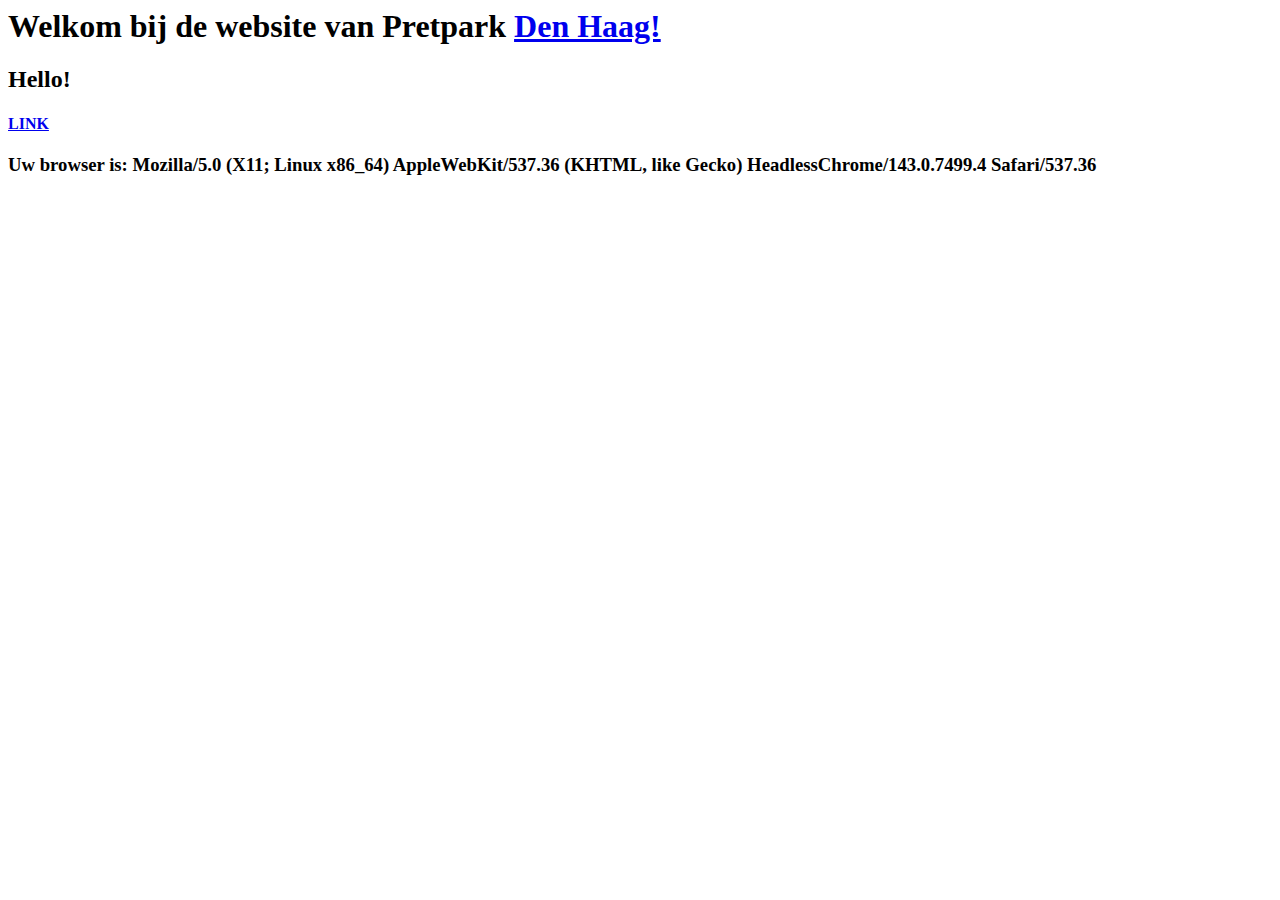
<file: Pages/Home.html>
<html>
    <body>
        <h1>Welkom bij de website van Pretpark <a href="https://nl.wikipedia.org/wiki/Den_Haag">Den Haag!</a></h1>
        <h2>Hello!</h2>
        <h4><a href="/contact">LINK</a></h4>
        <h3>Uw browser is: <a id="UserAgent"></a></h3>
    <body>
        <script>
            var browserAgent = navigator.userAgent;
            document.getElementById("UserAgent").innerText = browserAgent;
        </script>
<html>
</file>
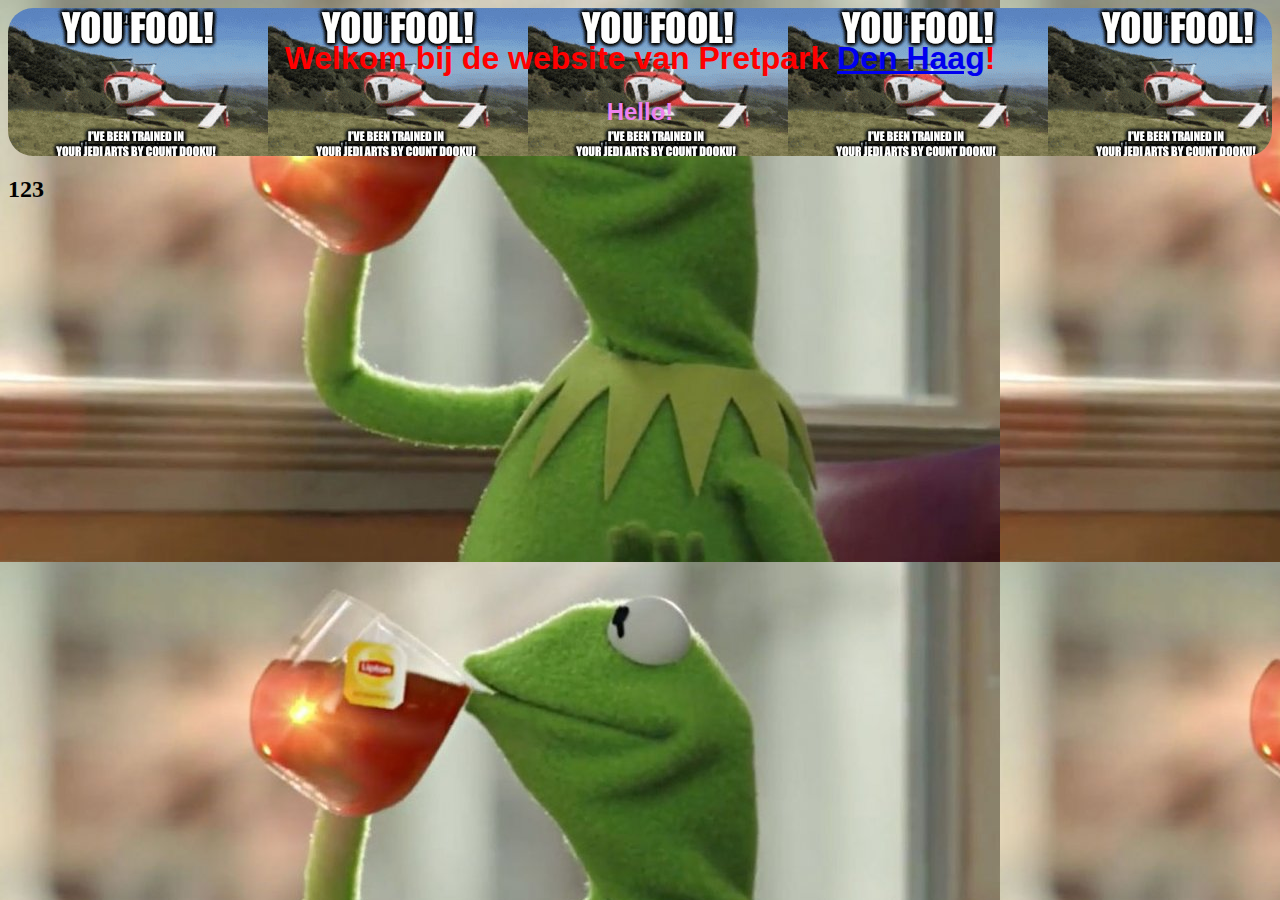
<file: Pages/Pretpark.html>
<!DOCTYPE html>
<html>
    <head>
        <title>Gegroet!</title>
        <meta charset="UTF-8">
        <meta http-equiv="X-UA-Compatible" content="IE=edge">
        <meta name="viewport" content="width=device-width, initial-scale=1.0">
        <link rel="stylesheet" href="..//Css/Pretpark.css">
        
    </head>
    <body class="MainBody">

        <div class="Pretpark">
            <p>
                <h1 id="Welcome">Welkom bij de website van Pretpark <a href="https://nl.wikipedia.org/wiki/Den_Haag">Den Haag</a>!</h1>
                <h2 id="Hello">Hello!</h2>
            </p>
        </div>
        
        <main class="is-flexbox">
            <h2>1</h2>
            <h2>2</h2>
            <h2>3</h2>

        </main>
        <footer class="MainFooter"> </footer>
       
    </body>
<html>
</file>
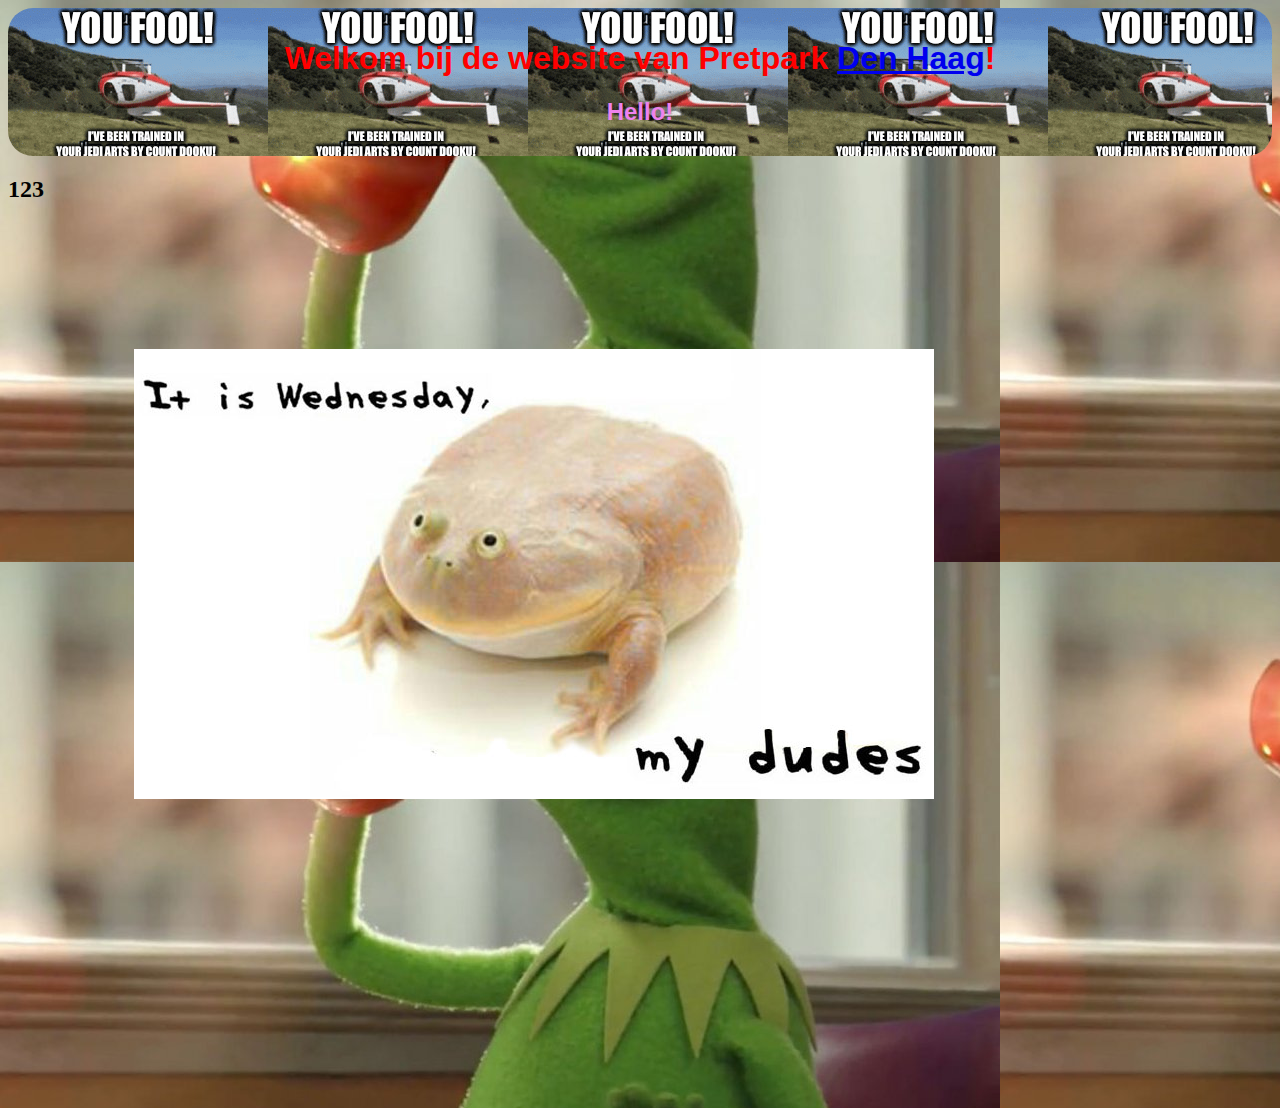
<file: Cursed/Pages/CursedPretpark.html>
<!DOCTYPE html>
<html>
    <head>
        <title>Gegroet!</title>
        <meta charset="UTF-8">
        <meta http-equiv="X-UA-Compatible" content="IE=edge">
        <meta name="viewport" content="width=device-width, initial-scale=1.0">
        <link rel="stylesheet" href="..//Css/CursedPretpark.css">
        
    </head>
    <body class="MainBody">

        <div class="Pretpark">
            <p>
                <h1 id="Welcome">Welkom bij de website van Pretpark <a href="https://nl.wikipedia.org/wiki/Den_Haag">Den Haag</a>!</h1>
                <h2 id="Hello">Hello!</h2>
            </p>
        </div>
        
        <main class="is-flexbox">
            <h2>1</h2>
            <h2>2</h2>
            <h2>3</h2>

        </main>
        <footer class="MainFooter"> </footer>
       
    </body>
<html>
</file>
<file: Css/Pretpark.css>
.Pretpark {
    
    border-radius: 25px;
    padding: 0.804%;
    background-image: url("..//Images/fool.gif");
    font-family: Arial, Helvetica, sans-serif;
    
}

body{
    background-image: url('..//Images/kermit.jpg');
}

#Welcome{
    text-align:center; 
    color:red;
    text-shadow: white;
    text-shadow: 10%;
}

#Hello{
    text-align:center; 
    color:violet;
    text-shadow: white;
    text-shadow: 100%;
    text-decoration: dotted;
}
footer{
    margin: 1%;
    padding: 25%;
    /* background-image: url("../Images/mydudes.jpg"); */
    text-align: center;
    text-decoration: wavy;
    color: yellowgreen;
}
.is-flexbox{
    display: flex;
    
}
</file>
<file: Cursed/Css/CursedPretpark.css>
.Pretpark {
    
    border-radius: 25px;
    padding: 0.804%;
    background-image: url("..//Images/fool.gif");
    font-family: Arial, Helvetica, sans-serif;
    
}

body{
    background-image: url('..//Images/kermit.jpg');
}

#Welcome{
    text-align:center; 
    color:red;
    text-shadow: white;
    text-shadow: 10%;
}

#Hello{
    text-align:center; 
    color:violet;
    text-shadow: white;
    text-shadow: 100%;
    text-decoration: dotted;
}
footer{
    margin: 10%;
    padding: 25%;
    background-image: url("../Images/mydudes.jpg");
    background-repeat: no-repeat;
    text-align: center;
    text-decoration: wavy;
    color: yellowgreen;
}
.is-flexbox{
    display: flex;
    
}
</file>
